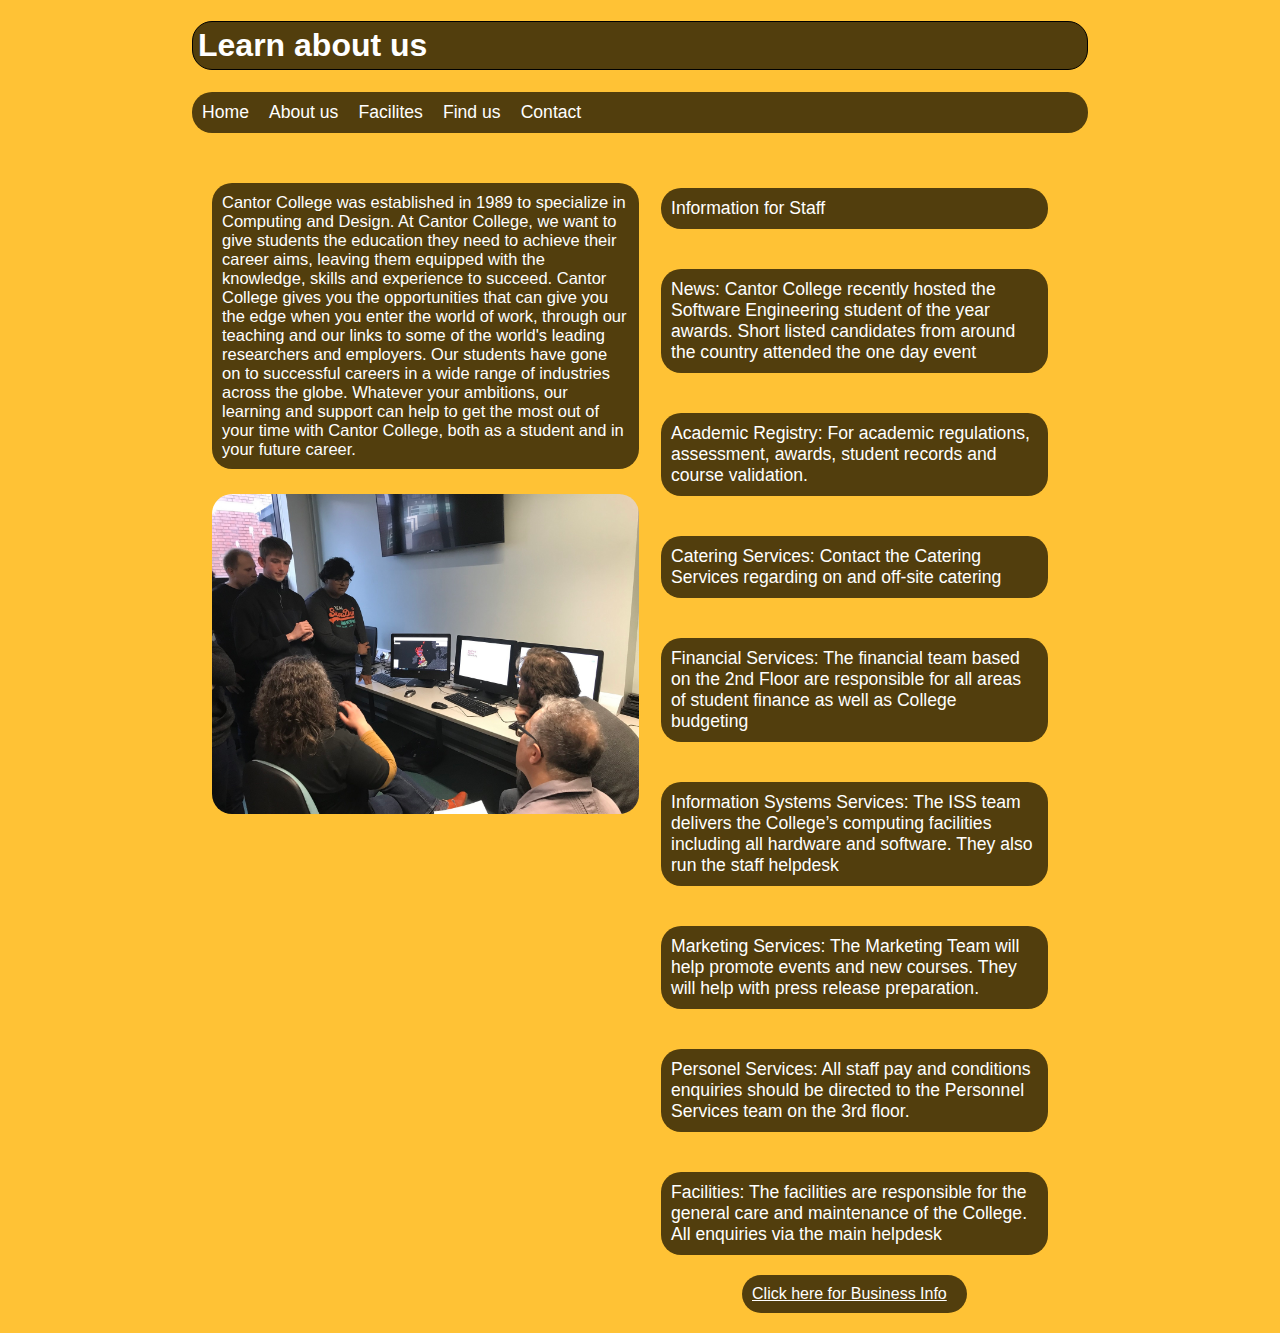
<file: AboutUs.html>
<!DOCTYPE html>
<html lang="en">
<head>
    <meta charset="UTF-8">
    <meta name="viewport" content="width=device-width, initial-scale=1.0">
    <title> Cantor Collage : : About Us </title>
    <link rel = "icon" type ="images/png" href="Images/CClogo.png">
    <link rel = "Stylesheet" href = "Style/Mobile.css">
    <link rel = "Stylesheet" href = "Style/Desktop.css" media="screen and (min-width: 768px)">
</head>
<body>

<div class="outerContainer">

<header>
    <h1> Learn about us </h1>

     <nav class ="CantorNav">
        <ul>
          <li><a href ="index.html"> Home</a></li>
          <li><a href ="AboutUs.html"> About us</a></li>
          <li><a href ="Facilities.html"> Facilites </a></li>
          <li><a href ="FindUs.Html"> Find us</a></li>
          <li><a href ="ContactUs.html"> Contact</a></li>
        </ul>
      </nav>
</header>

<main>
<div class = "Learn-Container" >
    <div class = "L-ContainerSection1">
         
        <p> Cantor College was established in 1989 to specialize in Computing and Design.
            At Cantor College, we want to give students the education they need to achieve their career aims, 
            leaving them equipped with the knowledge, skills and experience to succeed. 
            Cantor College gives you the opportunities that can give you the edge when you enter the world of work,
            through our teaching and our links to some of the world's leading researchers and employers. 
            Our students have gone on to successful careers in a wide range of industries across the globe. 
            Whatever your ambitions, our learning and support can help to get the most out of your time with Cantor College,
            both as a student and in your future career.
        </p>
        <img class = "L-ContainerSection1Photo" src="Images/Group-ppl.jpg" alt = "Picture of a group" >
    </div>
    
<div class ="StaffColumn">
    <div class ="StaffInformationSection">
        <p> Information for Staff </p>
        <p> News: Cantor College recently hosted the Software Engineering student of the year awards. Short listed candidates from around the country attended the one day event</p>
        <p> Academic Registry: For academic regulations, assessment, awards, student records and course validation.</p>
        <p> Catering Services: Contact the Catering Services regarding on and off-site catering</p>
        <p> Financial Services: The financial team based on the 2nd Floor are responsible for all areas of student finance as well as College budgeting</p>
        <p> Information Systems Services: The ISS team delivers the College’s computing facilities including all hardware and software. They also run the staff helpdesk</p>
        <p> Marketing Services: The Marketing Team will help promote events and new courses. They will help with press release preparation.</p>
        <p> Personel Services: All staff pay and conditions enquiries should be directed to the Personnel Services team on the 3rd floor.</p>
        <p> Facilities: The facilities are responsible for the general care and maintenance of the College. All enquiries via the main helpdesk</p>

       <div class = "BusInfoHrefContainer"><a class = "BusInfoHref "href = "InfoForBusiness.html"> Click here for Business Info </a></div>
       <!--I put this into a div, so hovering will manipulate all of button container-->
       
    </div>
 </div>
</div>
</main>

<!--The biggest thing I learnt to prevent wrong containers etc from this page is that...
you need to get the main container as a whole, then have 2 mini containers inside like this page...
but the 1st container div need to close before the 2nd container opens up and it'll work...
as long as the main container div that holds the entire thing closes at the end after 2nd container -->

<footer></footer>

</div>
</body>
</html>
</file>
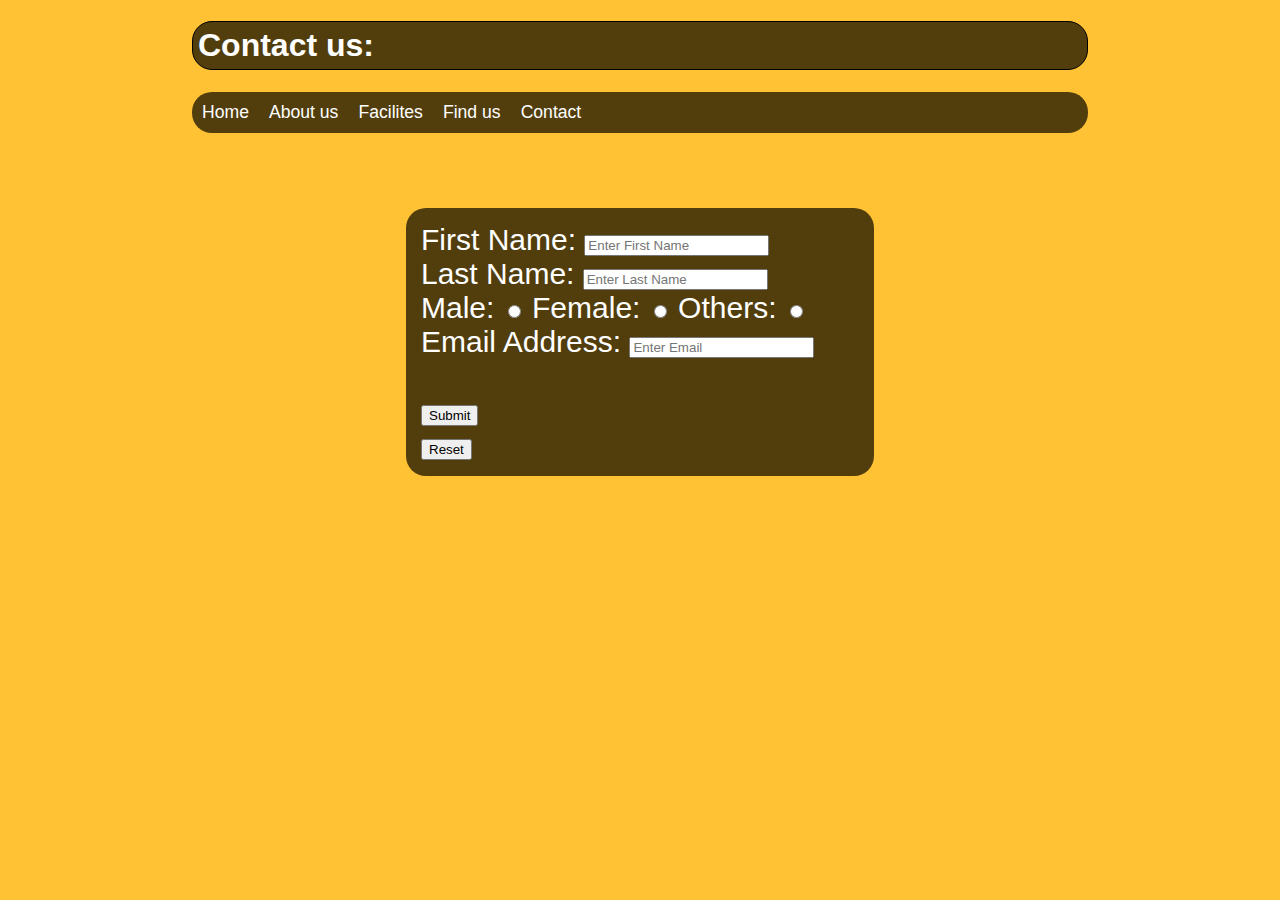
<file: ContactUs.html>
<!DOCTYPE html>
<html lang="en">
<head>
    <meta charset="UTF-8">
    <meta name="viewport" content="width=device-width, initial-scale=1.0">
    <title> Cantor Collage : : Contact Us</title>
    <link rel = "icon" type ="images/png" href="Images/CClogo.png">
    <link rel = "Stylesheet" href = "Style/Mobile.css">
    <link rel = "Stylesheet" href = "Style/Desktop.css" media="screen and (min-width: 768px)">
</head>
<body>

<div class="outerContainer">

<header>
  <h1> Contact us: </h1>

    <nav class ="CantorNav">
        <ul>
          <li><a href ="index.html"> Home</a></li>
          <li><a href ="AboutUs.html"> About us</a></li>
          <li><a href ="Facilities.html"> Facilites </a></li>
          <li><a href ="FindUs.Html"> Find us</a></li>
          <li><a href ="ContactUs.html"> Contact</a></li>
        </ul>
      </nav>
</header>

<main>

<div class = "FormContainer">
 <form class = "ContactUsForm">

   <div>
    <label for="formFname"> First Name: </label>
    <Input type="text" id="fname" name="fname" placeholder="Enter First Name">
   </div>

   <div>
    <label for="formLname"> Last Name: </label>
    <Input type="text" id="lname" name="lname" placeholder="Enter Last Name">
   </div>

   <label for = "Male" > Male: </label> <!--This is important for accessibilty and Inclusivity -->
   <input type="radio" id ="Male" name="title" value="Male"> <!--Same Thing with ID = male as that associates the input, more inclusive--->

   <label for = "Female"> Female: </label>
   <input type="radio" id ="Female" name="title" value="Female">

   <label for = "Others"> Others: </label>
   <input type="radio" id ="Others" name="title" value="Other">

<br>

 <div>
   <label for="formEmail"> Email Address: </label>
   <Input type="email" id="IdEmail" name="email" placeholder="Enter Email">
 </div> 

<br> 

 <div>
   <input type ="Submit">
 </div>

      <div>
        <input type ="Reset">
      </div>

   </form>
  </div>
</main>

<footer></footer>

</div>
</body>
</html>
</file>
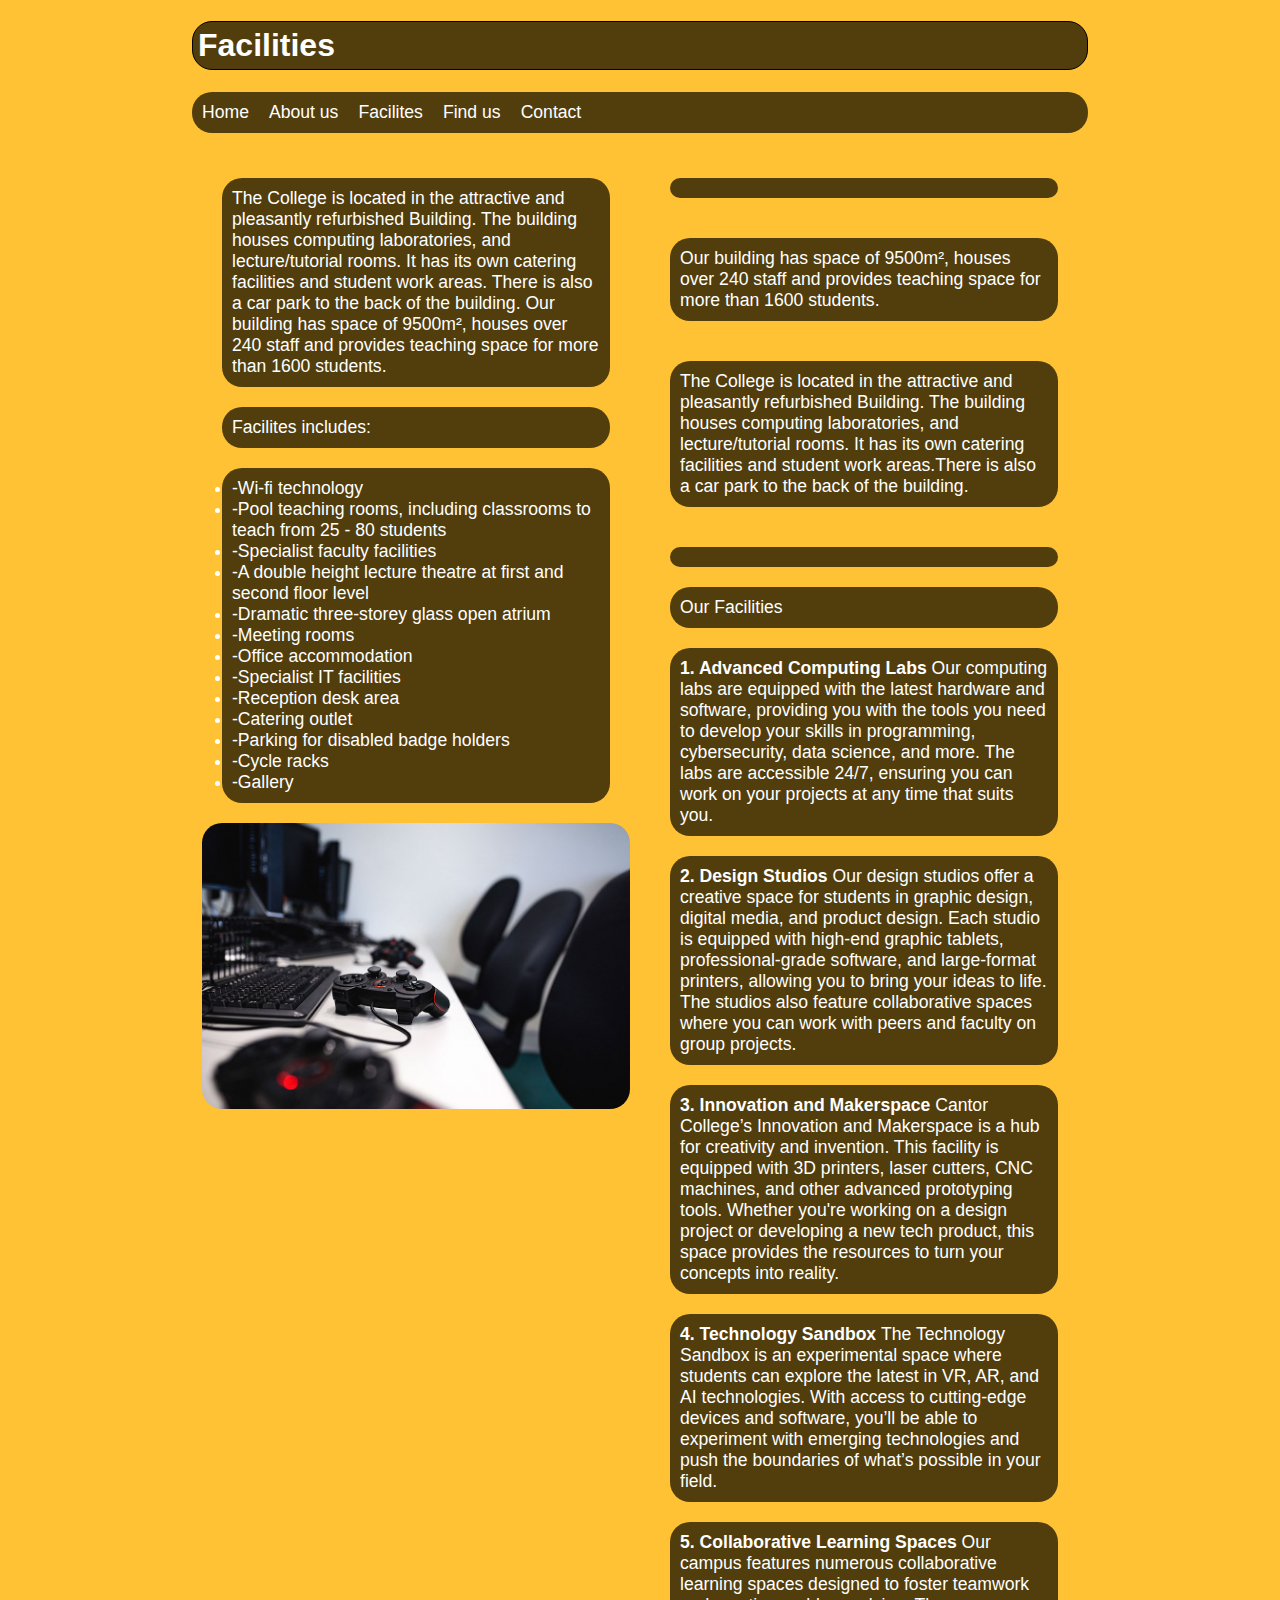
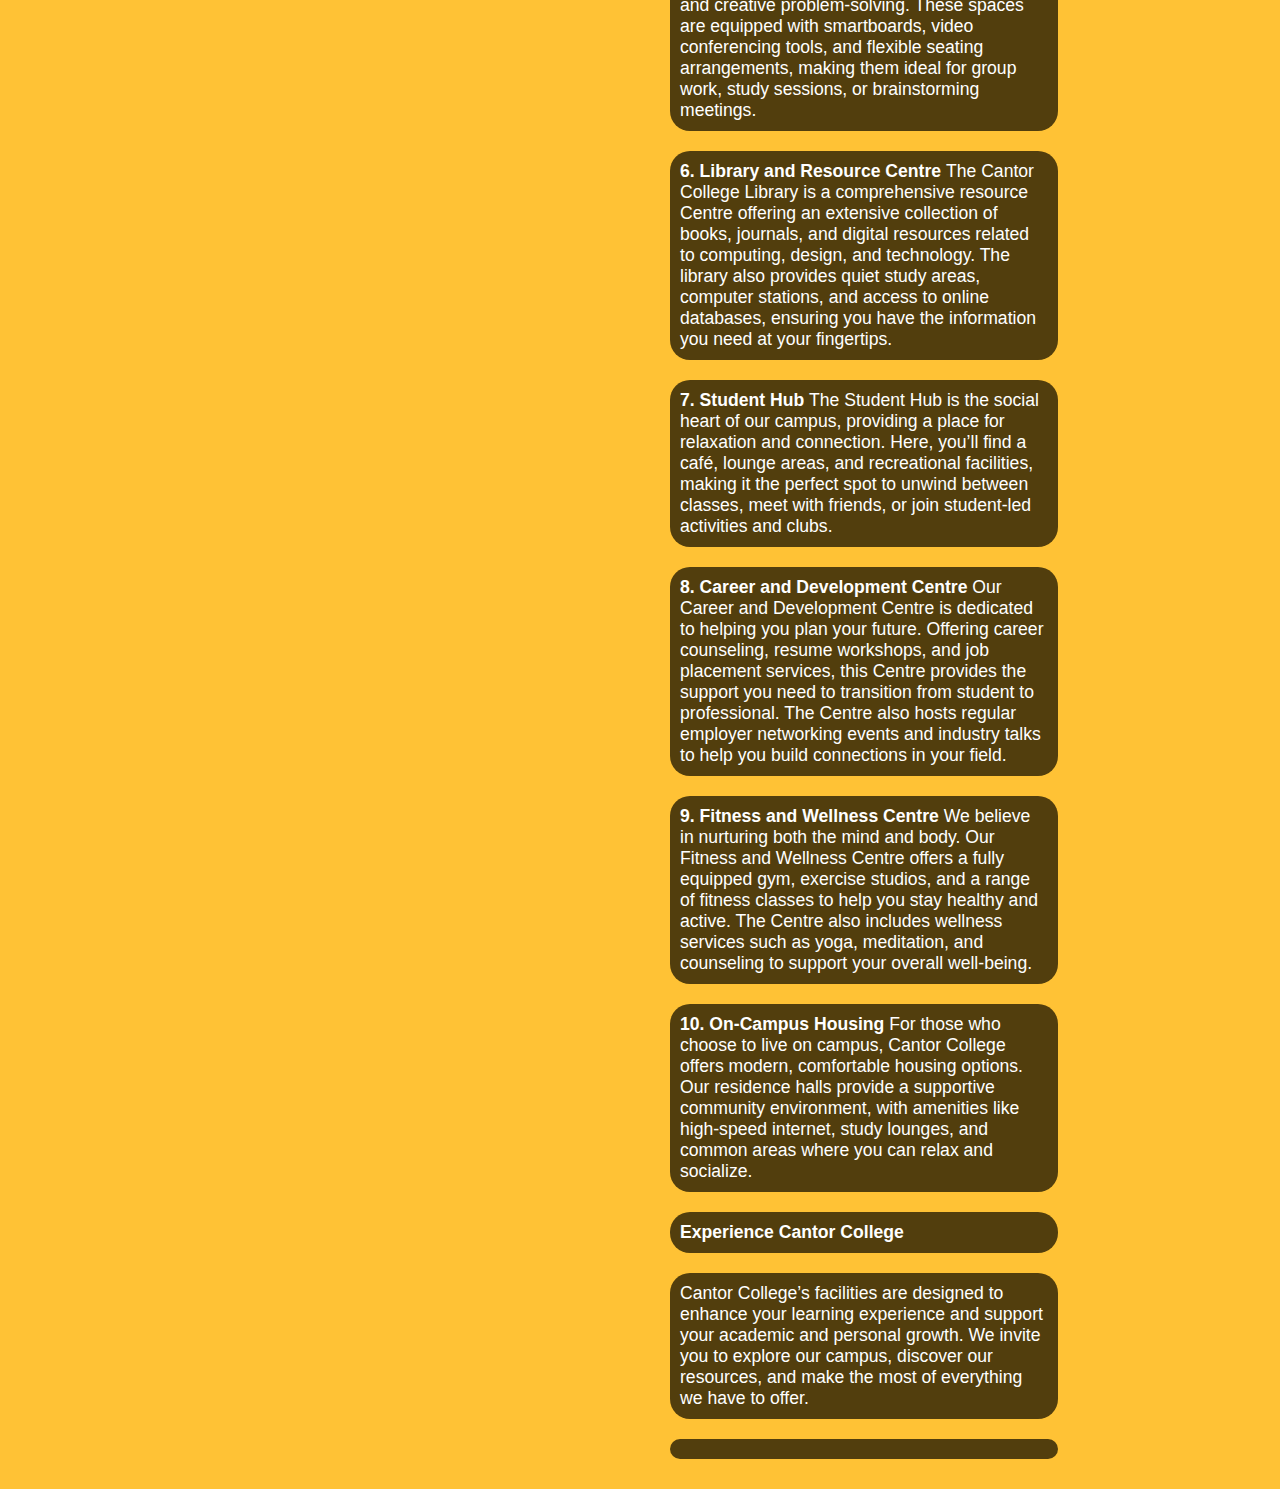
<file: Facilities.html>
<!DOCTYPE html>
<html lang="en">
<head>
    <meta charset="UTF-8">
    <meta name="viewport" content="width=device-width, initial-scale=1.0">
    <title> Cantor Collage : : Facilites</title>
    <link rel = "icon" type ="images/png" href="Images/CClogo.png">
    <link rel = "Stylesheet" href = "Style/Mobile.css">
    <link rel = "Stylesheet" href = "Style/Desktop.css" media="screen and (min-width: 768px)">
</head>
<body>

<div class="outerContainer">

<header>
  <h1> Facilities</h1>

    <nav class ="CantorNav">
      <ul>
        <li><a href ="index.html"> Home</a>
        <li><a href ="AboutUs.html"> About us</a>
        <li><a href ="Facilities.html"> Facilites </a></li>
        <li><a href ="FindUs.Html"> Find us</a>
        <li><a href ="ContactUs.html"> Contact</a>
      </ul>
    </nav>
</header>

    <main>
        <div class ="Facilites-Container">
          <div class="col2">
           <div class = "FTainer1"> 
            <p class = "Facilites-PText"> <!--Facilities-PText is for p class styling on this page-->
              The College is located in the attractive and pleasantly refurbished Building.
                The building houses computing laboratories, and lecture/tutorial rooms. 
                It has its own catering facilities and student work areas.
                There is also a car park to the back of the building. Our building has space of 9500m², houses over 240 staff and provides teaching space for more than 1600 students.
                  </p>
                   <p class = "Facilites-PText">Facilites includes: </p>
                   <ul class = "Facilites-PList">  <!--Facilities-PList is for p class styling on this page-->
                    <li>-Wi-fi technology </li>
                    <li>-Pool teaching rooms, including classrooms to teach from 25 - 80 students</li>
                    <li>-Specialist faculty facilities</li>
                    <li>-A double height lecture theatre at first and second floor level</li>
                    <li>-Dramatic three-storey glass open atrium</li>
                    <li>-Meeting rooms</li>
                    <li>-Office accommodation</li>
                    <li>-Specialist IT facilities</li>
                    <li>-Reception desk area</li>
                    <li>-Catering outlet</li>
                    <li>-Parking for disabled badge holders</li>
                    <li>-Cycle racks</li>
                    <li>-Gallery</li>
                  </ul>
                </div> <!--END OF SUB CONTAINER 1 aka FTainer1 -->
          
          <div class = "FTainer2"> 
            <img src="Images/Game-Computer.jpg" alt="Computing room">
          </div> <!-- END OF SUB CONTAINER 2 aka FTainer2-->
        </div>
        
        <div class="col2">
          <div class = "student-container">
            <p>
             The College is located in the attractive and pleasantly refurbished Building. 
             The building houses computing laboratories, and lecture/tutorial rooms.
             It has its own catering facilities and student work areas.There is also a car park to the back of the building.
             
           <p> Our building has space of 9500m², houses over 240 staff and provides teaching space for more than 1600 students.</p>

           </p> 
           </div>
           <div>
            <p>
              <p> Our Facilities </p>
              <p><strong> 1. Advanced Computing Labs </strong> Our computing labs are equipped with the latest hardware and software, providing you with the tools you need to develop your skills in programming, cybersecurity, data science, and more. The labs are accessible 24/7, ensuring you can work on your projects at any time that suits you.</p>
              <p><strong> 2. Design Studios </strong> Our design studios offer a creative space for students in graphic design, digital media, and product design. Each studio is equipped with high-end graphic tablets, professional-grade software, and large-format printers, allowing you to bring your ideas to life. The studios also feature collaborative spaces where you can work with peers and faculty on group projects.</p>
              <p><strong> 3. Innovation and Makerspace </strong> Cantor College’s Innovation and Makerspace is a hub for creativity and invention. This facility is equipped with 3D printers, laser cutters, CNC machines, and other advanced prototyping tools. Whether you're working on a design project or developing a new tech product, this space provides the resources to turn your concepts into reality. </p>
              <p><strong> 4. Technology Sandbox </strong> The Technology Sandbox is an experimental space where students can explore the latest in VR, AR, and AI technologies. With access to cutting-edge devices and software, you’ll be able to experiment with emerging technologies and push the boundaries of what’s possible in your field. </p>
              <p><strong> 5. Collaborative Learning Spaces </strong> Our campus features numerous collaborative learning spaces designed to foster teamwork and creative problem-solving. These spaces are equipped with smartboards, video conferencing tools, and flexible seating arrangements, making them ideal for group work, study sessions, or brainstorming meetings.</p>
              <p><strong> 6. Library and Resource Centre </strong> The Cantor College Library is a comprehensive resource Centre offering an extensive collection of books, journals, and digital resources related to computing, design, and technology. The library also provides quiet study areas, computer stations, and access to online databases, ensuring you have the information you need at your fingertips.</p>
              <p><strong> 7. Student Hub </strong> The Student Hub is the social heart of our campus, providing a place for relaxation and connection. Here, you’ll find a café, lounge areas, and recreational facilities, making it the perfect spot to unwind between classes, meet with friends, or join student-led activities and clubs.</p>
              <p><strong> 8. Career and Development Centre </strong> Our Career and Development Centre is dedicated to helping you plan your future. Offering career counseling, resume workshops, and job placement services, this Centre provides the support you need to transition from student to professional. The Centre also hosts regular employer networking events and industry talks to help you build connections in your field.</p>
              <p><strong> 9. Fitness and Wellness Centre</strong> We believe in nurturing both the mind and body. Our Fitness and Wellness Centre offers a fully equipped gym, exercise studios, and a range of fitness classes to help you stay healthy and active. The Centre also includes wellness services such as yoga, meditation, and counseling to support your overall well-being.</p>
              <p><strong> 10. On-Campus Housing  </strong> For those who choose to live on campus, Cantor College offers modern, comfortable housing options. Our residence halls provide a supportive community environment, with amenities like high-speed internet, study lounges, and common areas where you can relax and socialize.</p>
            
              <p><strong>Experience Cantor College </strong></p>
              <p>Cantor College’s facilities are designed to enhance your learning experience and support your academic and personal growth. We invite you to explore our campus, discover our resources, and make the most of everything we have to offer.</p>
             </p>
           </div>
        </div>
      </div>

      
    </main>
    
<footer></footer>

</div>
</div>
</body>
</html>
</file>
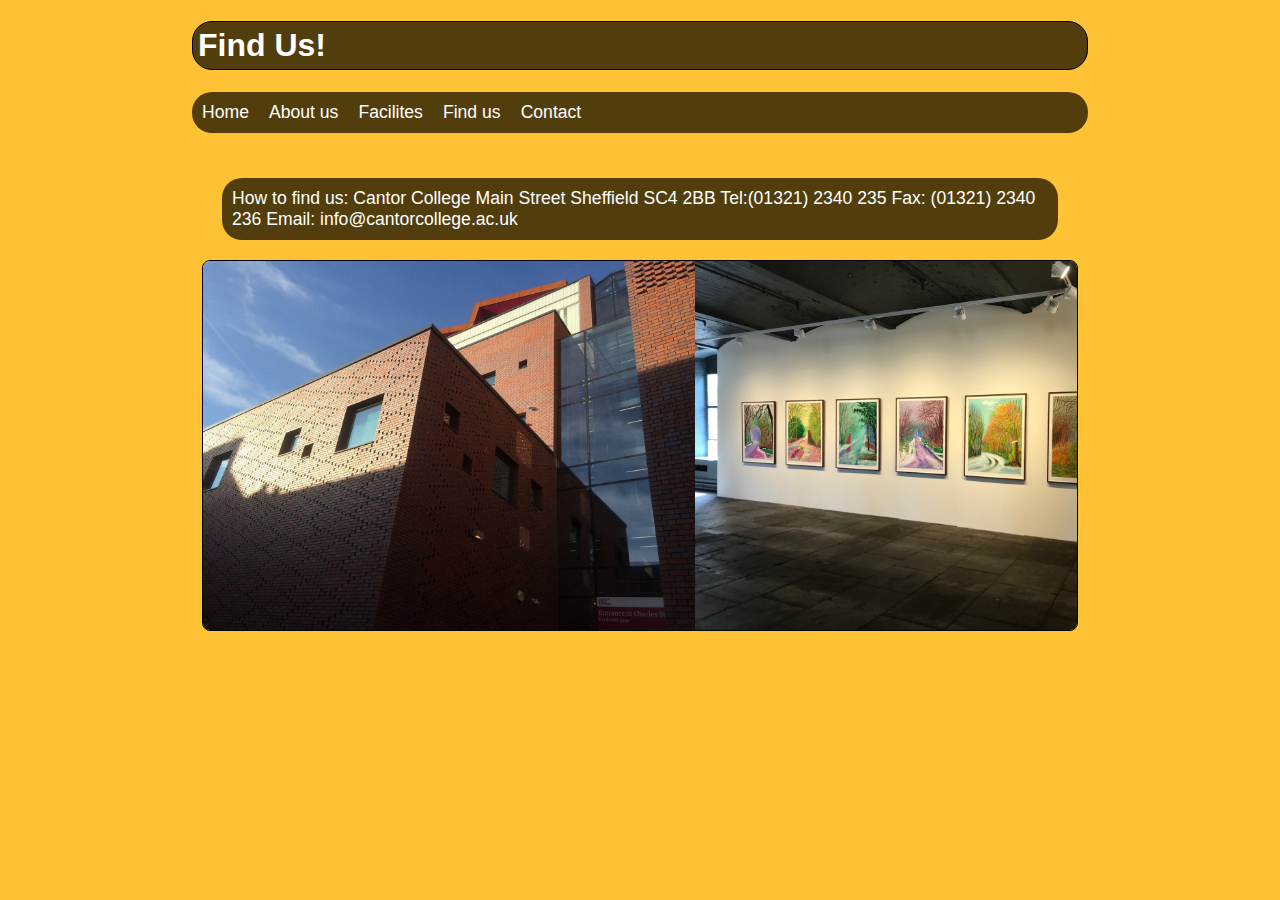
<file: FindUs.Html>
<!DOCTYPE html>
<html lang="en">
<head>
    <meta charset="UTF-8">
    <meta name="viewport" content="width=device-width, initial-scale=1.0">
    <title> Cantor Collage : : Find Us </title>
    <link rel = "icon" type ="images/png" href="Images/CClogo.png">
    <link rel = "Stylesheet" href = "Style/Mobile.css">
    <link rel = "Stylesheet" href = "Style/Desktop.css" media="screen and (min-width: 768px)">
</head>
<body>
  
  <div class="outerContainer">

  <header>
   <h1> Find Us! </h1>

    <nav class ="CantorNav">
        <ul>
          <li><a href ="index.html"> Home</a></li>
          <li><a href ="AboutUs.html"> About us</a></li>
          <li><a href ="Facilities.html"> Facilites </a></li>
          <li><a href ="FindUs.Html"> Find us</a></li>
          <li><a href ="ContactUs.html"> Contact</a></li>
        </ul>
      </nav>
  </header>

<main>
   <div class = "FindUsText">
     <p>
      How to find us:
      Cantor College
      Main Street
      Sheffield
      SC4 2BB
      Tel:(01321) 2340 235
      Fax: (01321) 2340 236
      Email: info@cantorcollege.ac.uk
    </p>
   </div>
      
<div class = "FindUsImgContainer">
 <div class = "FindUsSlider">
    <img src ="Images/FindUsImg1.jpg" alt = "One of Images of Cantor Building">
    <img src ="Images/FindUsImg2.jpg" alt = "One of Images of Cantor Building">
    <img src ="Images/FindUsImg3.jpg" alt = "One of Images of Cantor Building">
    <img src ="Images/FindUsImg4.jpg" alt = "One of Images of Cantor Building">
    <img src ="Images/FindUsImg5.jpg" alt = "One of Images of Cantor Building">
  </div>
 </div>
</div>
</main>

<footer></footer>

</body>
</html>
</file>
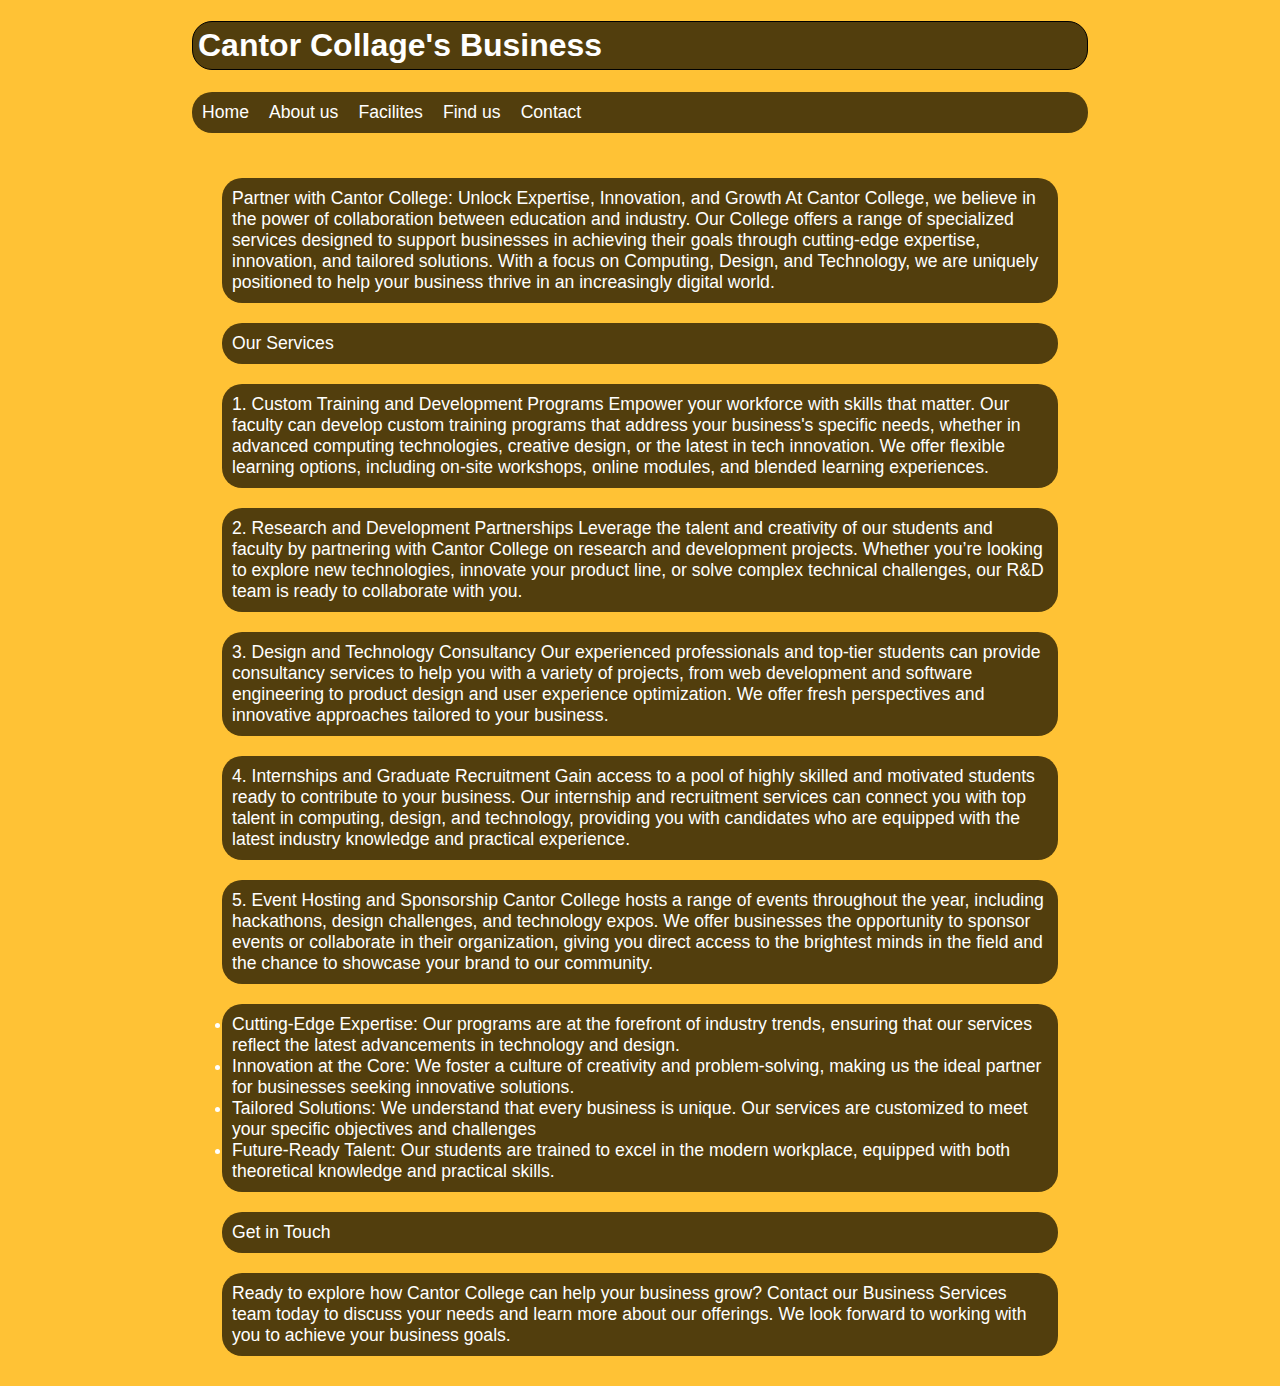
<file: InfoForBusiness.html>
<!DOCTYPE html>
<html lang="en">
<head>
    <meta charset="UTF-8">
    <meta name="viewport" content="width=device-width, initial-scale=1.0">
    <title> Cantor Collage : : Info about Business </title>
    <meta name ="viewport" content="Width" device-width, inital-scale="1"/>
    <link rel = "icon" type ="images/png" href="Images/CClogo.png">
    <link rel = "Stylesheet" href = "Style/Mobile.css">
    <link rel = "Stylesheet" href = "Style/Desktop.css" media="screen and (min-width: 768px)">
</head>
<body>

<div class="outerContainer">

<header>
<h1> Cantor Collage's Business </h1>

<nav class ="CantorNav">
    <ul>
    <li><a href ="Index.html"> Home</a></li>
    <li><a href ="AboutUs.html"> About us</a></li>
    <li><a href ="Facilities.html"> Facilites </a></li>
    <li><a href ="FindUs.Html"> Find us</a></li>
    <li><a href ="ContactUs.html"> Contact</a></li>
    </ul>
</nav>
</header>

<main>

    <div class = "BusinessContainer">
     <p> Partner with Cantor College: Unlock Expertise, Innovation, and Growth
        At Cantor College, we believe in the power of collaboration between education and industry. Our College offers a range of specialized services designed to support businesses in achieving their goals through cutting-edge expertise, innovation, and tailored solutions. With a focus on Computing, Design, and Technology, we are uniquely positioned to help your business thrive in an increasingly digital world.
      </p>
    
      <p> Our Services </p>
    
      <p> 1. Custom Training and Development Programs Empower your workforce with skills that matter. Our faculty can develop custom training programs that address your business's specific needs, whether in advanced computing technologies, creative design, or the latest in tech innovation. We offer flexible learning options, including on-site workshops, online modules, and blended learning experiences. </p>
    
      <p> 2. Research and Development Partnerships Leverage the talent and creativity of our students and faculty by partnering with Cantor College on research and development projects. Whether you’re looking to explore new technologies, innovate your product line, or solve complex technical challenges, our R&D team is ready to collaborate with you. </p>
    
      <p> 3. Design and Technology Consultancy Our experienced professionals and top-tier students can provide consultancy services to help you with a variety of projects, from web development and software engineering to product design and user experience optimization. We offer fresh perspectives and innovative approaches tailored to your business. </p>
      
      <p> 4. Internships and Graduate Recruitment Gain access to a pool of highly skilled and motivated students ready to contribute to your business. Our internship and recruitment services can connect you with top talent in computing, design, and technology, providing you with candidates who are equipped with the latest industry knowledge and practical experience. </p>
    
      <p> 5. Event Hosting and Sponsorship Cantor College hosts a range of events throughout the year, including hackathons, design challenges, and technology expos. We offer businesses the opportunity to sponsor events or collaborate in their organization, giving you direct access to the brightest minds in the field and the chance to showcase your brand to our community. </p>
    
      <ul> 
        <li>  Cutting-Edge Expertise: Our programs are at the forefront of industry trends, ensuring that our services reflect the latest advancements in technology and design. </li>
        <li>  Innovation at the Core: We foster a culture of creativity and problem-solving, making us the ideal partner for businesses seeking innovative solutions. </li>
        <li>  Tailored Solutions: We understand that every business is unique. Our services are customized to meet your specific objectives and challenges </li>
        <li>Future-Ready Talent: Our students are trained to excel in the modern workplace, equipped with both theoretical knowledge and practical skills.</li>
      </ul>
    
      <p> Get in Touch </p>
      <p> Ready to explore how Cantor College can help your business grow? Contact our Business Services team today to discuss your needs and learn more about our offerings. We look forward to working with you to achieve your business goals. </p>
    </div>
</main>

<footer></footer>
</div>
</body>
</html>
</file>
<file: Style/Mobile.css>
/*JS identifiers and Classes*/

#digitalClock {
    display: flex;
    justify-content: space-between; /*Instead of left or right space, this adds space in the middle between two inner html*/
    margin: 20px auto;        /*This just keeps it nicely in the middle away from the top*/
    max-width: 950px;         /*This controls the max width of time on left and date on right*/
    padding: 15px;
    background-color: #f9f9f9;
    border-radius: 20px;
}

.CourseHeading
{
    border-radius: 20px;
    margin-left: 5px;
}

/*General*/

body {
    font-family: helvetica, arial, sans-serif;
    font-size: 1em;
    margin: 0;
    padding: 0;
    background-color: #ffc235;
}

h1 /*Makes all h1 this style, more efficient than using specific style property*/
{
    border: 1px solid black; 
    color: white;
    background-color: #523E0D;
    padding: 5px;
    border-radius: 20px;
}

/*Cantor Navigation Mobile ================================================================== */

nav.CantorNav ul {
 flex-direction: row;
}


nav.CantorNav li {
    flex: 1;
}

.CantorNav ul{
    list-style-type: None;
    background-color: #523E0D;
    padding: 0px;
    margin: 0px;
    overflow: hidden; 
}

.CantorNav a{
    color: white;
    text-decoration: none;
    padding: 10px;
    display: block;
    text-align: center;
}


.CantorNav li{
    float: middle;
}


/*Mobile First overlap tweaks*/

.Facilites-Container {
    flex-direction: row;
    gap: 10px;
}

.col2 {
    flex: 1 1 50%;
}

h1 {
    font-size: 2em;
}

p,ul{
    font-size: 1.1em;
    margin: 20px;
    background-color:#523E0D;
    color: white;
    padding: 5px;
    border-radius: 20px;
}

/*Note: 1em is around 16px*/

/*About Us page*/

.BusInfoHrefContainer
{
    display: flex;
    justify-items: center ;
    justify-content: center;
}

.BusInfoHref
{
    border: 1px;
    color: white;
    background-color:#523E0D;
    padding: 10px;
    width: 48%;
    border-radius: 20px;
}

/*Contact Us Form Mobile*/

.FormContainer
{
    display: flex;
    justify-content: center;
    justify-items: center;
}

.ContactUsForm
{
    color: white;
    background-color:#523E0D;
    padding: 15px;
    width: 50%;
    font-size: 30px; 
    margin-top: 50px; /*To bring it down, center a bit more since the form's flex is already justified as middle*/
    border-radius: 20px;
}
</file>
<file: Style/Desktop.css>
/*JS identifiers*/

#digitalClock {
    display: flex;
    justify-content: space-between; /*Instead of left or right space, this adds space in the middle between two inner html*/
    margin: 20px auto;              /*This just keeps it nicely in the middle away from the top*/
    max-width: 950px;               /*This controls the max width of time on left and date on right*/
    padding: 15px;
    background-color: #f9f9f9;
    border-radius: 20px;
}

/*For fun and excitement =)*/

#digitalClock div:hover{ 
    background-color: #d8d8d8;       /*This highlights colour when hovered*/
    font-size: 40px;                   /*This will be the size of the text when hovered*/
    border-radius: 20px;               /*This will keep the highlighted background curved*/
    padding: 5px;                      /*This gives the hover effect some space around*/
    transition: all 0.5s ease-in-out;  /*This causes the hover effect to be smooth not instant*/
}


/*outerContainer*/
/*This works with the media query for mobile first and will change the max width etc to make it more breathable and professional*/

.outerContainer
{
    max-width: 70%;
    margin: auto;
}


/*General Selectors==========================================*/

p /*Makes all p text this style, more efficient than using specific style property*/
{
    border: 1px;
    color: white;
    background-color:#523E0D;
    padding: 10px;
    border-radius: 20px;
}

h1 /*Makes all h1 this style, more efficient than using specific style property*/
{
    border: 1px solid black; 
    color: white;
    background-color: #523E0D;
    padding: 5px;
    border-radius: 20px;
}

/*Same reasons as general ids like p and h1*/
h2{
    border: 1px solid black; 
    color: white;
    background-color: #523E0D;
    padding: 5px;
}

body{
    margin: none;
    background-color: #ffc235;
}

/*Main Section===========================*>*/

main{
    margin-top: 15px;
    padding: 10px;
    margin-left: 0;
}

footer{
    background-color:#523E0D;
}


/*Cantor Navigation Bar?==============================================================*/
.CantorNav ul{
    list-style-type: None;
    background-color: #523E0D;
    padding: 0px;
    margin: 0px;
    overflow: hidden; 
}

.CantorNav a{
    color: white;
    text-decoration: none;
    padding: 10px;
    display: block;
    text-align: center;
}

.CantorNav a:hover{
    background-color: #F2A903;
    transition: 0.45s ease-in;
}

.CantorNav li{
    float: left;
}


/*Container of index page, holding 2 sub containers*/

.HomeContainer {
    display: flex;
}

.DesignCourse
{ 
    border: 1px solid black;
    background-color:#523E0D;
    color: white;
    padding: 5px; /*will help give space to surrounding areas*/
    width: 50%;
    margin-right: 20px; /*Remember margin-right-left etc Adds space between margin and container's (parent) side, also caused the div.xxx img (child) to position like that*/
    position: relative; 
    border-radius: 20px;
}

.DesignCourse a
{
    color:white;
}

/*div for tag, Content with capital to work properly, img for image obviously*/
div.DesignCourse img { 

    border: 1px solid black;
    width: 100%; /* width 100% means full width ratio to the entire div block*/
    height: auto;
    display: block; /*Changes from inline to block*/
    margin-top: 40px; 
    top: 100%;
    left: 0%; /*This is to line up the images to the div container perfectly*/
    border-radius: 20px;
    position: absolute;

}

.ComputingCourse
{
    border: 1px solid black;
    background-color:#523E0D;
    color: white;
    padding: 5px;
    width: 50%;
    margin-right:5%;
    margin-left: 5%;
    border-radius: 20px;
    position: relative;
}

.ComputingCourse a{
    color:white; /*To make href in the 2nd sub container (explore-courses) white since 1st sub container is content*/
}

div.ComputingCourse img {
    border: 1px solid black;
    width:100%;
    height: auto;
    display: block;
    margin-top: 40px; /* As this Add space from the top of the content which is the img*/
    top: 100%;
    left: 0%;
    border-radius: 20px;
    position: absolute;
}

/* Relative means relative to normal spot but left/right/top/bottom/centred*/
/* Container, ideally needs to be relative*/
/* Inside contenet ideally needs to be absolute*/


/*About Us Page============================================================================================*/

.Learn-Container
{
    display: flex;
    flex-direction: row;
    align-items: flex;
    margin: 10px;
    gap: 2px;
    border-radius: 20px;
}

.Learn-Container p:hover
{
    background-color: #291c00;                
    color: rgb(255, 255, 255);
    border-radius: 20px;              
    padding: 18px;                      
    transition: all 0.3s ease-in;
}


.L-ContainerSection1 
{
  color: white;
  font-size: 15px;
  width: 50%;
  border-radius: 20px;
  margin-top: 15px;
  position: relative;
}

.L-ContainerSection1 p
{
  background-color: #523E0D;
  color: white;
  margin: 0;
  padding: 10px;
}


.L-ContainerSection1Photo

{
    width: 100%;
    height: auto;
    margin: 0px; /*To keep it to the left nicely*/
    margin-top: 25px;
    border-radius: 20px;
}

.StaffColumn
{
    flex: 1 1 50%;
}
.StaffInformationSection
{
    display: flex;
    flex-direction: column;
}


.BusInfoHrefContainer
{
    display: flex;
    justify-items: center ;
    justify-content: center;
}

.BusInfoHref
{
    border: 1px;
    color: white;
    background-color:#523E0D;
    padding: 10px;
    width: 48%;
    border-radius: 20px;
}

.BusInfoHrefContainer a:hover
{
    background-color: #F2A903;                
    border-radius: 20px;              
    padding: 5px;                      
    transition: all 0.5s ease-in-out;
}


/*Facilities Page ========================================================================================= */

.Facilites-Container
{
    display: flex;
    flex-direction: row;
    gap: 20px;
}

.Facilites-Container p:hover /* p: hover is to make it more dynamic and easier to read*/
{
    background-color: #291c00;                
    color: rgb(255, 255, 255);
    border-radius: 20px;              
    padding: 18px;                      
    transition: all 0.3s ease-in;
}


.col2{
    flex:1 1 50%;
}

.col2 img{
    width:100%;
    height:auto;
    border-radius:20px;
}


.Facilites-PText
{
    border: 1px;
    color: white;
    background-color:#523E0D;
    padding: 10px;
    border-radius: 20px;
}


.Facilites-PList
{
    border: 1px;
    color: white;
    background-color:#523E0D;
    padding: 10px;
    border-radius: 20px;
}


.student-container
{
    display: flex;
    flex-direction: column-reverse;
}



/*Find Us=========================================================================================*/

.FindUsText p:hover
{
    background-color: #291c00;                 
    color: rgb(255, 255, 255);
    border-radius: 20px;              
    padding: 18px;                      
    transition: all 0.3s ease-in;
}

img
{
    width: 75%; /*Tweaks slider image*/
}

.FindUsImgContainer
{
overflow: hidden;
border: 1px solid black;
border-radius: 8px;
}

.FindUsSlider
{
    width: 75%;
    display: flex;
    animation: slide 16s infinite;
}


/*Inspired by bunch of youtube videos*/
/*Keyframes means it'll start from old current style to new current style*/

@keyframes slide{ 
    0%{
    transform: translateX();
}
25%{
    transform: translateX(-100%);
}
50%{
    transform: translateX(-100%);
}
55%{
    transform: translateX(-200%);
}
75%{
    transform: translateX(-200%);
}
}

/*Each is whats going to happen, so 25% into the process, the pictures will translate across x.. */
/*If it gets to 50%, it repeats until the last one goes across back to the start*/

/*Contact us===============================================================================*/

.FormContainer
{
    display: flex;
    justify-content: center;
    justify-items: center;
}

.ContactUsForm
{
    color: white;
    background-color:#523E0D;
    padding: 15px;
    width: 50%;
    font-size: 30px; 
    margin-top: 50px; /*To bring it down, center a bit more since the form's flex is already justified as middle*/
    border-radius: 20px;
}

/*Info for Business===========================================================================================*/

.BusinessContainer
{
    width: 100%;
}

.BusinessContainer ul
{
    border: 1px;
    color: white;
    background-color:#523E0D;
    padding: 10px;
    border-radius: 20px;
}

.BusinessContainer p:hover
{
    background-color: #291c00;                 
    color: rgb(255, 255, 255);
    border-radius: 20px;              
    padding: 18px;                      
    transition: all 0.3s ease-in;
}

/*ComputingCourseList ==========================================================*/

.ccourseItem
{
    display: flex;
    justify-content: center;
    justify-items: center;
    padding:10px;
    width: 100%
}

.CourseHeading
{
    border-radius: 20px;
    padding: 10px; /*To make js heading spaced too*/
}


/*DesignCourseList*/

.dcourseItem
{
    display: flex;
    justify-content: center;
    justify-items: center;
    padding: 5px;
    width: 100%
}
</file>
